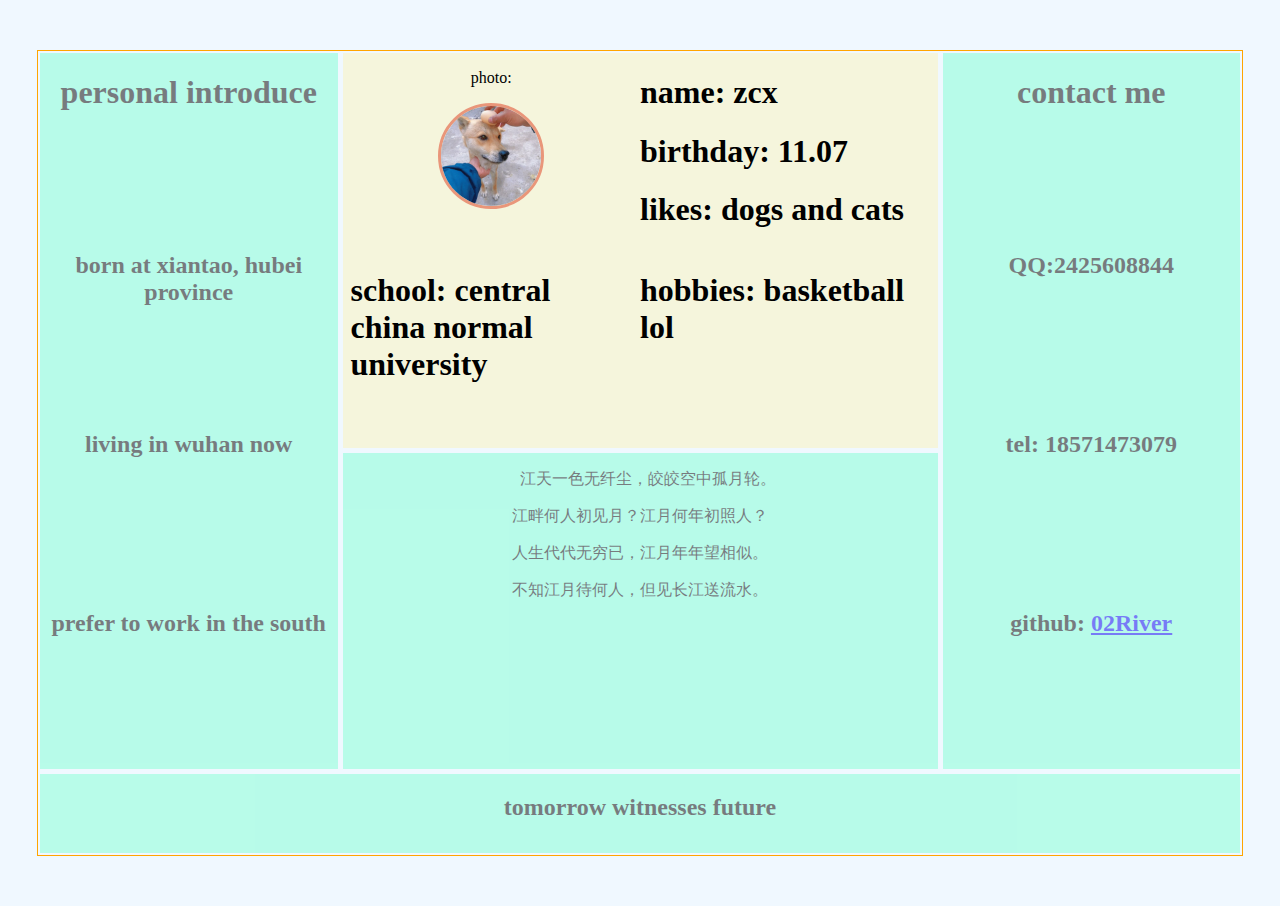
<file: 01/index.html>
<!DOCTYPE html>
<html lang="en">
<head>
    <meta charset="UTF-8">
    <title>2019213885-01</title>
    <link rel="stylesheet" href="index.css">
</head>
<body>

    <div class="container">
        <div class="item1">
            <div align="center" class="item1-1">
                <p>photo:</p>
                <img src="doge.png" alt="图片加载失败" title="大黄" >
            </div>

            <span class="item1-2">
                <h1>name: zcx</h1>
                <h1>birthday: 11.07</h1>
                <h1>likes: dogs and cats</h1>
            </span>

            <span class="item1-3">
                <h1>&nbsp;school: central &nbsp;china normal &nbsp;university</h1>
            </span>

            <span class="item1-4">
                <h1>hobbies: basketball lol</h1>
            </span>
        </div>

        <div class="item2">
            <span><h1 align="center">personal introduce</h1></span>
            <span><h2 align="center">born at xiantao, hubei province</h2></span>
            <span><h2 align="center">living in wuhan now</h2></span>
            <span><h2 align="center">prefer to work in the south </h2></span>
        </div>

        <div class="item3">
            <span><h1 align="center">contact me</h1></span>
            <span><h2 align="center">QQ:2425608844</h2></span>
            <span><h2 align="center">tel: 18571473079</h2></span>
            <span><h2 align="center">github: <a href="https://github.com/02River/2019213885" target="_blank">02River</a></h2></span>
        </div>


        <div class="item4">
            <p align="center">&emsp;江天一色无纤尘，皎皎空中孤月轮。</p>
            <p align="center">江畔何人初见月？江月何年初照人？</p>
            <p align="center">人生代代无穷已，江月年年望相似。</p>
            <p align="center">不知江月待何人，但见长江送流水。</p>
        </div>


        <div class="item5"><h2 align="center">tomorrow witnesses future</h2></div>


    </div>

</body>
</html>
</file>
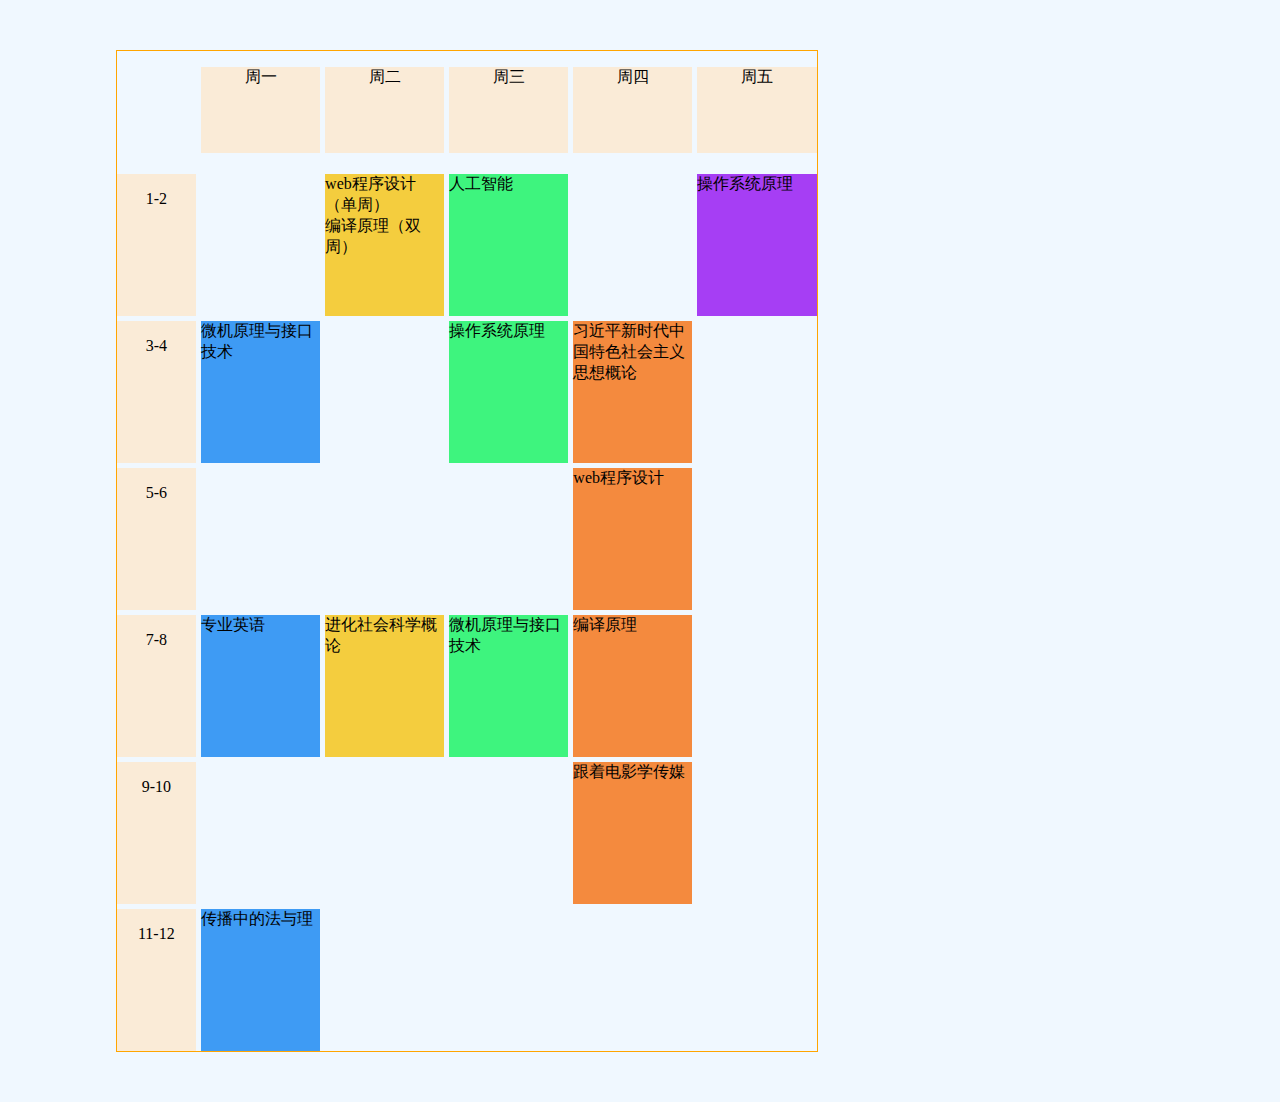
<file: 02/index.html>
<!DOCTYPE html>
<html lang="en">
<head>
    <meta charset="UTF-8">
    <title>2019213885-02</title>
    <link rel="stylesheet" href="index.css">
    <script src="index.js"></script>
</head>
<body>
        <div class="no1">
            <span></span>
            <p>周一</p>
            <p>周二</p>
            <p>周三</p>
            <p>周四</p>
            <p>周五</p>
            <span id="t1"><p>1-2</p></span>
            <span id="t2"><p>3-4</p></span>
            <span id="t3"><p>5-6</p></span>
            <span id="t4"><p>7-8</p></span>
            <span id="t5"><p>9-10</p></span>
            <span id="t6"><p>11-12</p></span>


            <span class="f1" onmouseover="f1mouseover()" onmouseout="mouseout()" >
                微机原理与接口技术</span>
            <span class="f2" onmouseover="f2mouseover()" onmouseout="mouseout()">
                专业英语</span>
            <span class="f3" onmouseover="f3mouseover()" onmouseout="mouseout()">
                传播中的法与理</span>
            <span class="f4" onmouseover="f4mouseover()" onmouseout="mouseout()">
                web程序设计（单周）<br>编译原理（双周）</span>
            <span class="f5" onmouseover="f5mouseover()" onmouseout="mouseout()">
                进化社会科学概论</span>
            <span class="f6" onmouseover="f6mouseover()" onmouseout="mouseout()">
                人工智能</span>
            <span class="f7" onmouseover="f7mouseover()" onmouseout="mouseout()">
                操作系统原理</span>
            <span class="f8" onmouseover="f8mouseover()" onmouseout="mouseout()">
                微机原理与接口技术</span>
            <span class="f9" onmouseover="f9mouseover()" onmouseout="mouseout()">
                习近平新时代中国特色社会主义思想概论</span>
            <span class="f10" onmouseover="f10mouseover()" onmouseout="mouseout()">
                web程序设计</span>
            <span class="f11" onmouseover="f11mouseover()" onmouseout="mouseout()">
                编译原理</span>
            <span class="f12" onmouseover="f12mouseover()" onmouseout="mouseout()">
                跟着电影学传媒</span>
            <span class="f13" onmouseover="f13mouseover()" onmouseout="mouseout()">
                操作系统原理</span>
        </div>

        <div id="no2" style="visibility: hidden">
            <h1>课程信息</h1>
            <p id="name"></p>
            <p id="teacher"></p>
            <p id="time"></p>
            <p id="locate"></p>
            <p id="such"></p>
        </div>
</body>
</html>
</file>
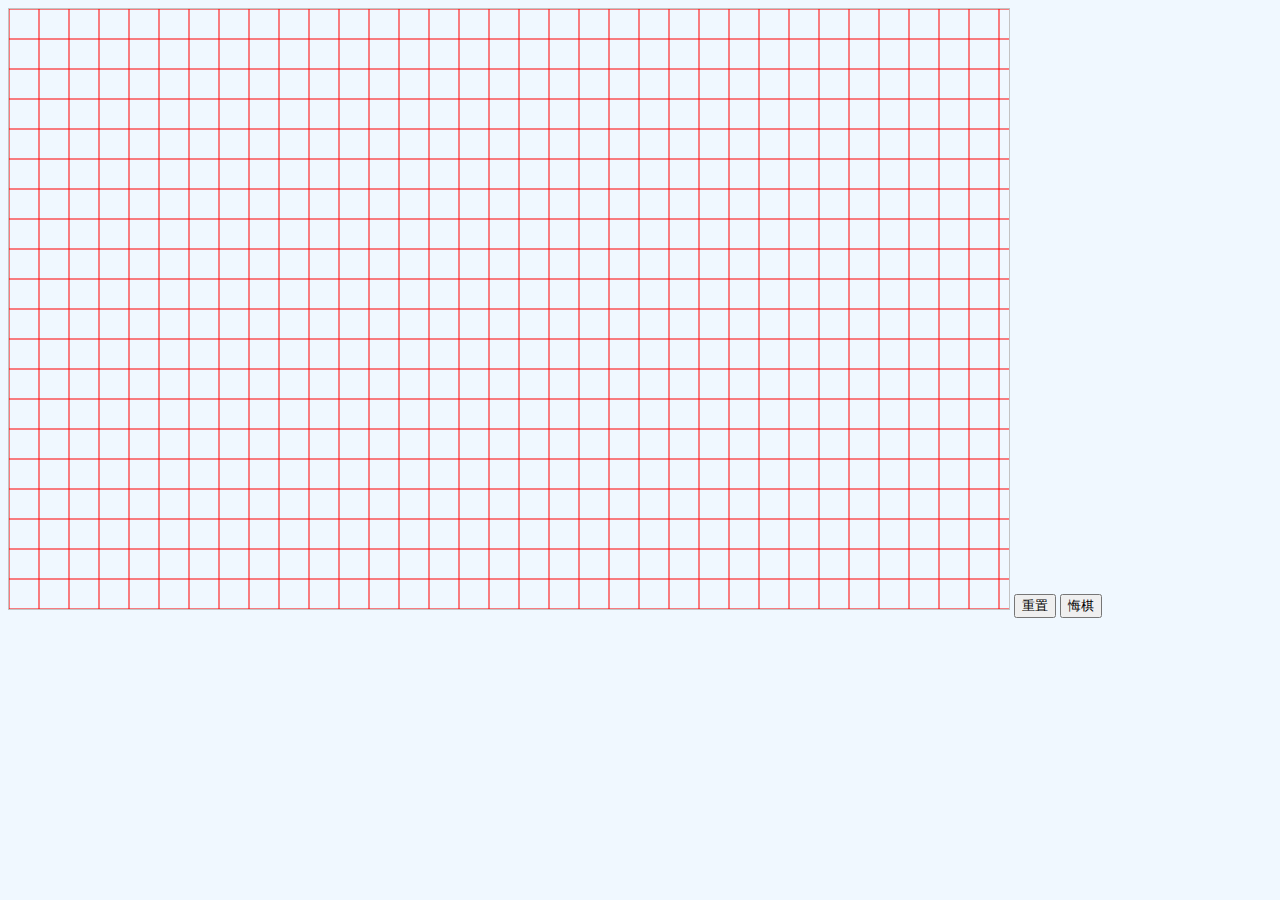
<file: 大作业/game.html>
<!DOCTYPE html>
<html>
<head>
    <title>五子棋</title>
    <meta charset="UTF-8">
    <link rel="stylesheet" href="game.css">
</head>
<body>

            <!--<canvas id="myCanvas" width="500" height="500" onclick="clickEvent(event)"  ></canvas>
            <button id="chongzhi" onclick="reStart();">重置</button>
            <button id="huiqi" onclick="back();">悔棋</button>-->

        <canvas id="myCanvas" width="1000" height="600" onclick="clickEvent(event)"  style="border:1px solid #c3c3c3;"></canvas>
        <button onclick="reStart();">重置</button>
        <button onclick="back();">悔棋</button>
</body>
<script type="text/javascript">
    var c=document.getElementById("myCanvas");
    var cxt=c.getContext("2d");
    var data = [];//每次点击的数据
    var clickCount = 0;//点击的次数
    var canvasWidth = 1000;//画布大小
    var interval = 30;//间隔
    var isEnd = false;//判断当前局是否结束
    var colorB = '#6939f9';
    var colorH = '#000';
    drw_table();
    function drw_table() {
        for (var i = 0; i < canvasWidth;) {
            cxt.beginPath();
            cxt.lineWidth="1";
            cxt.strokeStyle="red"; // 红色路径
            cxt.moveTo(i,0);
            cxt.lineTo(i,canvasWidth);
            cxt.stroke(); // 进行绘制
            cxt.beginPath();
            cxt.lineWidth="1";
            cxt.moveTo(0,i);
            cxt.lineTo(canvasWidth,i);
            cxt.stroke(); // 进行绘制
            i = i+interval;
        }
    }
    function clickEvent(e)
    {
        if (!isEnd) {
            var x1=e.clientX;
            var y1=e.clientY;
            for (var i = 0; i < canvasWidth;) {
                if (x1>=i && x1<i+interval/2) {
                    x1 = i;
                    break;
                }
                if (x1>=i+interval/2&&x1<i+interval) {
                    x1 = i+interval;
                    break;
                }
                i = i+interval;
            }
            for (var i = 0; i < canvasWidth;) {
                if (y1>=i&&y1<i+interval/2) {
                    y1 = i;
                    break;
                }
                if (y1>=i+interval/2&&y1<i+interval) {
                    y1 = i+interval;
                    break;
                }
                i = i+interval;
            }
            if (!validateData(x1,y1)) {//判断该点是否已被占用
                var isTrue = true;//标志
                if (clickCount%2==0) {
                    cxt.fillStyle=colorB;
                }else{
                    cxt.fillStyle=colorH;
                    isTrue = false;
                }
                cxt.beginPath();
                cxt.arc(x1,y1,interval/2,0,Math.PI*2,true);
                cxt.closePath();
                cxt.fill();
                data.push({'x':x1,'y':y1,'isTrue':isTrue});
                clickCount++;
                if(isOver(x1,y1,isTrue)){
                    isEnd = true;
                    if (isTrue) {
                        alert('蓝棋赢了');
                    }else{
                        alert('黑棋赢了');
                    }
                }
            }else{
                 alert("当前点已经存在");
            }
        }
    }
    function reStart() {
        cxt.clearRect(0,0,canvasWidth,canvasWidth);
        drw_table();
        data = [];
        clickCount=0;
        isEnd = false;
    }
    function back() {
        cxt.clearRect(0,0,canvasWidth,canvasWidth);
        drw_table();
        clickCount--;
        data.pop();
        isEnd = false;
        for (var i = 0; i < clickCount; i++) {
            cxt.beginPath();
            if (i%2==0) {
                cxt.fillStyle=colorB;
            }else{
                cxt.fillStyle=colorH;
            }
            cxt.arc(data[i].x,data[i].y,15,0,Math.PI*2,true);
            cxt.closePath();
            cxt.fill();
        }
    }
    //验证是否存在当前点了
    function validateData(x,y){
        for (var i = 0; i < data.length; i++) {
            if (data[i].x ==x && data[i].y == y) {
                return true;
            }
        }
        return false;
    }
    //验证数据堆栈中是否有这个点
    function validateDataIsTrue(x,y,isTrue){
        for (var i = 0; i < data.length; i++) {
            if (data[i].x ==x && data[i].y == y &&data[i].isTrue == isTrue) {
                return true;
            }
        }
        return false;
    }
    function isOver(x1,y1,isTrue) {
        x2 = x3 = x4 = x5 = x1;
        y2 = y3 = y4 = y5 = y1;

        //判断当前点的横向
        if (x1>=5*interval) {
            x2 = x1-5*interval;
        }else{
            x2 = 0;
        }
        lineCount = 0;
        for (var i = 0; i < 10; i++) {
            tempx = x2+interval*i;
            if (validateDataIsTrue(tempx,y2,isTrue)) {
                lineCount++;
                if (lineCount==5) { //获胜
                    break;
                };
            }else{
                lineCount=0;
            }
        }
        if (lineCount>=5) {
            return true;
        }
        //判断当前点的纵向
        if (y1>=5*interval) {
            y3 = y1-5*interval;
        }else{
            y3=0;
        }
        lineCount = 0;
        for (var i = 0; i < 10; i++) {
            tempy = y3+interval*i;
            if (validateDataIsTrue(x3,tempy,isTrue)) {
                lineCount++;
                if (lineCount==5) {
                    break;
                };
            }else{
                lineCount=0;
            }
        }
        if (lineCount>=5) {
            return true;
        }
        //判断当前点的反斜向
        x4 = x1-5*interval;
        y4 = y1-5*interval;
        lineCount = 0;
        for (var i = 0; i < 10; i++) {
            tempy = y4+interval*i;
            tempx = x4+interval*i;
            if (validateDataIsTrue(tempx,tempy,isTrue)) {
                lineCount++;
                if (lineCount==5) {
                    break;
                };
            }else{
                lineCount=0;
            }
        }
        if (lineCount>=5) {
            return true;
        }
        //判断当前点的反斜向
        x5 = x1-5*interval;
        y5 = y1+5*interval;
        lineCount = 0;
        for (var i = 0; i < 10; i++) {
            tempy = y5-interval*i;
            tempx = x5+interval*i;
            if (validateDataIsTrue(tempx,tempy,isTrue)) {
                lineCount++;
                if (lineCount==5) {
                    break;
                };
            }else{
                lineCount=0;
            }
        }
        if (lineCount>=5) {
            return true;
        }
    }
</script>
</html>
</file>
<file: 01/index.css>
body{
    background-color: aliceblue;
}
.container{
    width: 1200px;
    height: 800px;
    display: grid;
    grid-template-columns: 1fr 2fr 1fr;
    grid-template-rows: 5fr 4fr 1fr;
    border: solid orange 1px;
    margin: 50px auto;
    grid-gap: 5px;
    padding: 2px;
}

.item1{
    background-color: bisque;
    display: grid;
    grid-template-columns: 5fr 5fr ;
    grid-template-rows: 5fr 5fr;
    background-color: beige;
    grid-column-start: 2;
    grid-column-end: 3;
    grid-row-start: 1;
    grid-row-end: 2;
}
div.item1 img{
    background-color: bisque;
    width: 100px;
    border-radius: 50%;
    border: darksalmon 3px solid;
    grid-column-start: 1;
    grid-column-end: 2;
    grid-row-start: 1;
    grid-row-end: 2;

}
item1-2{

    grid-column-start: 2;
    grid-column-end: 3;
    grid-row-start: 1;
    grid-row-end: 2;
}
item1-3{

    grid-column-start: 1;
    grid-column-end: 2;
    grid-row-start: 2;
    grid-row-end: 3;
}
item1-4{

    grid-column-start: 2;
    grid-column-end: 3;
    grid-row-start: 2;
    grid-row-end: 3;
}

.item2{
    background-color: aquamarine;
    opacity: 0.5;
    grid-column-start: 1;
    grid-column-end: 2;
    grid-row-start: 1;
    grid-row-end: 3;
    display: grid;
    grid-template-rows: 1fr 1fr 1fr 1fr;

}
.item3{
    background-color: aquamarine;
    opacity: 0.5;
    grid-column-start: 3;
    grid-column-end: 4;
    grid-row-start: 1;
    grid-row-end: 3;
    display: grid;
    grid-template-rows: 1fr 1fr 1fr 1fr;
}

.item4{
    background-color: aquamarine;
    opacity: 0.5;
    grid-column-start: 2;
    grid-column-end: 3;
    grid-row-start: 2;
    grid-row-end: 3;

}

.item5{
    background-color: aquamarine;
    opacity: 0.5;
    grid-column-start: 1;
    grid-column-end: 4;
    grid-row-start: 3;
    grid-row-end: 4;

}
</file>
<file: 02/index.css>
body{
    display: grid;
    grid-template-columns: 1fr 5fr 4fr;
    background-color: aliceblue;

    margin: 50px auto;
}

.no1{
    width: 700px;
    height: 1000px;
    grid-column-start: 2;
    grid-column-end: 3;
    display: grid;
    grid-template-columns: 1fr repeat(5, 1.5fr);
    grid-template-rows: 1fr repeat(6 ,1.2fr);
    border: solid orange 1px;
    grid-gap: 5px;

}
p{
    background-color: antiquewhite;
    text-align: center;
}


#t1{
    grid-column-start: 1;
    grid-column-end: 2;
    grid-row-start: 2;
    grid-row-end: 3;
    background-color: antiquewhite;
}
#t2{
    grid-column-start: 1;
    grid-column-end: 2;
    grid-row-start: 3;
    grid-row-end: 4;
    background-color: antiquewhite;
}
#t3{
    grid-column-start: 1;
    grid-column-end: 2;
    grid-row-start: 4;
    grid-row-end: 5;
    background-color: antiquewhite;
}
#t4{
    grid-column-start: 1;
    grid-column-end: 2;
    grid-row-start: 5;
    grid-row-end: 6;
    background-color: antiquewhite;
}
#t5{
    grid-column-start: 1;
    grid-column-end: 2;
    grid-row-start: 6;
    grid-row-end: 7;
    background-color: antiquewhite;
}
#t6{
    grid-column-start: 1;
    grid-column-end: 2;
    grid-row-start: 7;
    grid-row-end: 8;
    background-color: antiquewhite;
}
#t7{
    grid-column-start: 1;
    grid-column-end: 2;
    grid-row-start: 8;
    grid-row-end: 9;
    background-color: antiquewhite;
}
#t8{
    grid-column-start: 1;
    grid-column-end: 2;
    grid-row-start: 9;
    grid-row-end: 10;
    background-color: antiquewhite;
}

div.no1 span.f1{
    grid-column-start: 2;
    grid-column-end: 3;
    grid-row-start: 3;
    grid-row-end: 4;
    background-color: rgb(62 155 244);

}
div.no1 span.f2{
    grid-column-start: 2;
    grid-column-end: 3;
    grid-row-start: 5;
    grid-row-end: 6;
    background-color: rgb(62 155 244);

}
div.no1 span.f3{
    grid-column-start: 2;
    grid-column-end: 3;
    grid-row-start: 7;
    grid-row-end: 8;
    background-color: rgb(62 155 244);

}
div.no1 span.f4{
    grid-column-start: 3;
    grid-column-end: 4;
    grid-row-start: 2;
    grid-row-end: 3;
    background-color: rgb(244 205 62);

}
div.no1 span.f5{
    grid-column-start: 3;
    grid-column-end: 4;
    grid-row-start: 5;
    grid-row-end: 6;
    background-color: rgb(244 205 62);

}
div.no1 span.f6{
    grid-column-start: 4;
    grid-column-end: 5;
    grid-row-start: 2;
    grid-row-end: 3;
    background-color: rgb(62 244 126);

}
div.no1 span.f7{
    grid-column-start: 4;
    grid-column-end: 5;
    grid-row-start: 3;
    grid-row-end: 4;
    background-color: rgb(62 244 126);

}
div.no1 span.f8{
    grid-column-start: 4;
    grid-column-end: 5;
    grid-row-start: 5;
    grid-row-end: 6;
    background-color: rgb(62 244 126);

}

div.no1 span.f9{
    grid-column-start: 5;
    grid-column-end: 6;
    grid-row-start: 3;
    grid-row-end: 4;
    background-color: rgb(244 138 62);
}
div.no1 span.f10{
    grid-column-start: 5;
    grid-column-end: 6;
    grid-row-start: 4;
    grid-row-end: 5;
    background-color: rgb(244 138 62);
}
div.no1 span.f11{
    grid-column-start: 5;
    grid-column-end: 6;
    grid-row-start: 5;
    grid-row-end: 6;
    background-color: rgb(244 138 62);
}
div.no1 span.f12{
    grid-column-start: 5;
    grid-column-end: 6;
    grid-row-start: 6;
    grid-row-end: 7;
    background-color: rgb(244 138 62);
}

div.no1 span.f13{
    grid-column-start: 6;
    grid-column-end: 7;
    grid-row-start: 2;
    grid-row-end: 3;
    background-color: rgb(166 62 244);
}


div #no2{
    /*grid-column-start: 3;
    grid-column-end: 4;*/
    visibility: hidden;

    grid-column-start: 3;
    grid-column-end: 4;



}
</file>
<file: 大作业/game.css>
body{
    background-color: aliceblue;
}
/*body {
    display: grid;
    grid-template-columns: 2fr 8fr 2fr;
    grid-template-rows: 1fr 1fr;
    background-color: aliceblue;
    margin: 50px auto;
    padding: 0;
}*/

/*.no1{

    grid-column-start: 2;
    grid-column-end: 3;
    grid-row-start: 1;
    grid-row-end: 3;
    margin: 0px auto;
}
#huiqi{
    grid-column-start: 3;
    grid-column-end: 4;
    grid-row-start: 1;
    grid-row-end: 2;
}
#chongzhi{
    grid-column-start: 3;
    grid-column-end: 4;
    grid-row-start: 2;
    grid-row-end: 3;
}*/
</file>
